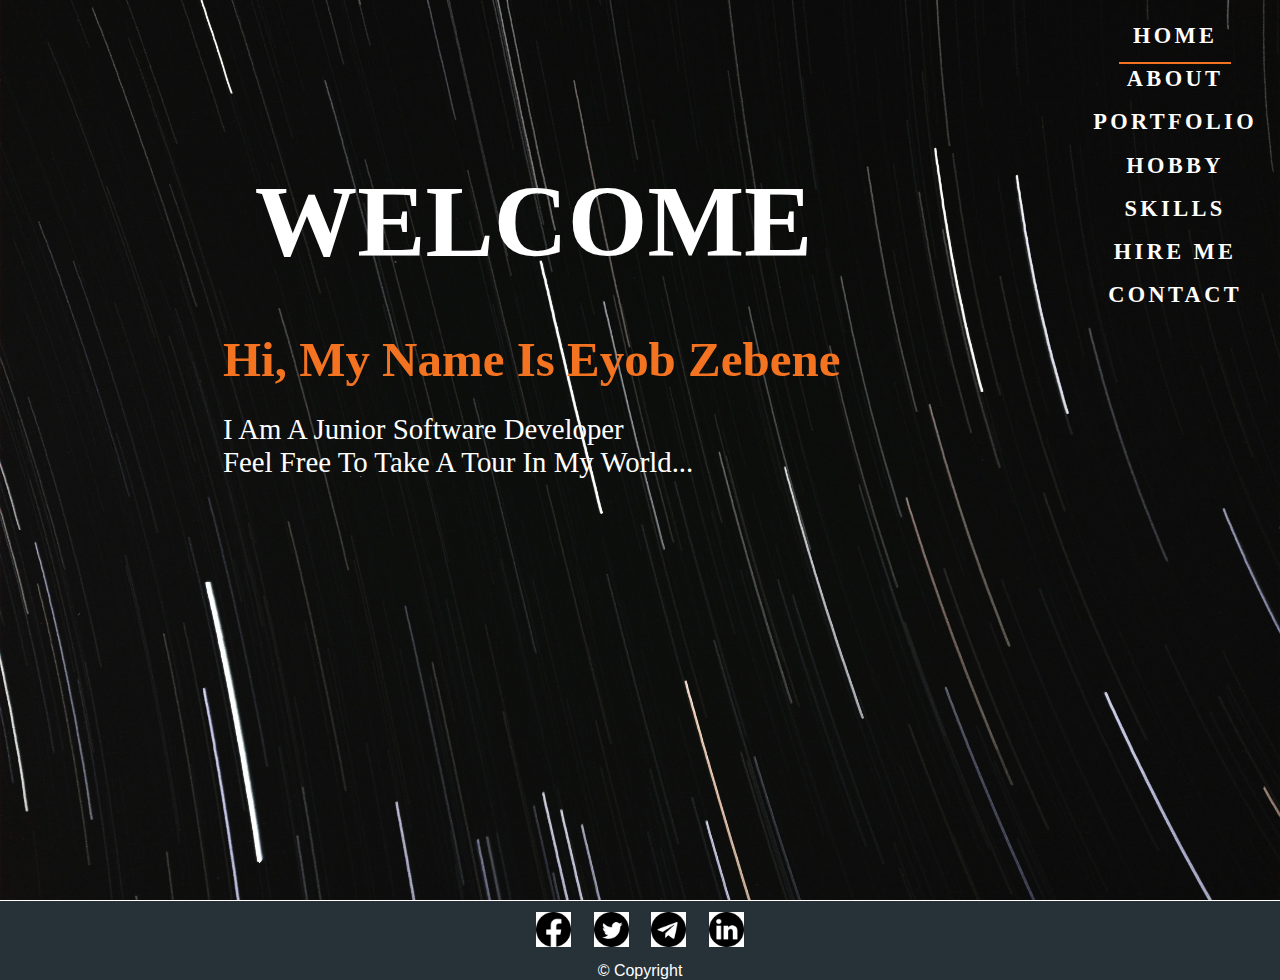
<file: index.html>
<!DOCTYPE html>
<html lang="en">
<head>
    <meta charset="UTF-8">
    <meta http-equiv="X-UA-Compatible" content="IE=edge">
    <meta name="viewport" content="width=device-width, initial-scale=1.0">
    <title>personal portfolio</title>
    <link rel="stylesheet" href="styles/style.css">
    <link rel="stylesheet" href="styles/index.css">
</head>
<body>
    <div class="content-wrapper">
        <header class="header">
            <nav>
                <ul class="nav_ul">
                    <li class="ul_list"><a class="ul_list_a ul_list_a--special" href="">Home</a></li>
                    <li class="ul_list"><a class="ul_list_a" href="html/about.html">About</a></li>
                    <li class="ul_list""><a class="ul_list_a" href="html/portfolio.html">Portfolio</a></li>
                    <li class="ul_list""><a class="ul_list_a" href="html/hobby.html">Hobby</a></li>
                    <li class="ul_list""><a class="ul_list_a" href="html/skills.html">Skills</a></li>
                    <li class="ul_list""><a class="ul_list_a" href="html/hireme.html">Hire Me</a></li>
                    <li class="ul_list""><a class="ul_list_a" href="html/contact.html">Contact</a></li>
                </ul>
            </nav>
        </header>
            <main class="main-index">
                <section class="main_section">
                    <h1 class="main-heading" data-text="Welcome...">
                        Welcome 
                    </h1>
                    <p class="section_p">
                        <span class="section_span">Hi, my name is Eyob Zebene</span>
                        <br>
                        I am a junior software developer <br>
                        feel free to take a tour in my world...
                    </p>
                </section>
            </main>
        </div>
        <footer class="footer">
            <ul class="footer__list">
                <li class="footer__list_item"><a class="footer-link" href="https://www.facebook.com/eyoba29/" target="_blank"><img class="footer-icon" src="images/facebook.png" alt="got to facebook profile" /> </a></li>
                <li class="footer__list_item"><a class="footer-link" href="https://twitter.com/ZebeneEyob" target="_blank"><img class="footer-icon" src="images/twitter.png" alt="got to twitter profile" /></a></li>
                <li class="footer__list_item"><a class="footer-link" href="https://t.me/Nzret12" target="_blank"><img class="footer-icon" src="images/telegram.png" alt="got to telegram profile" /></i> </a></li>
                <li class="footer__list_item"><a class="footer-link" href="https://www.linkedin.com/in/eyob-zebene-b8359b21a/" target="_blank"> <img class="footer-icon" src="images/linkedin.png" alt="got to linkedin profile" /></i></a></li>
            </ul>
            <p class="copyright"> &copy; Copyright</p>
        </footer>
        </footer>
    </div>
</body>
</html>
</file>
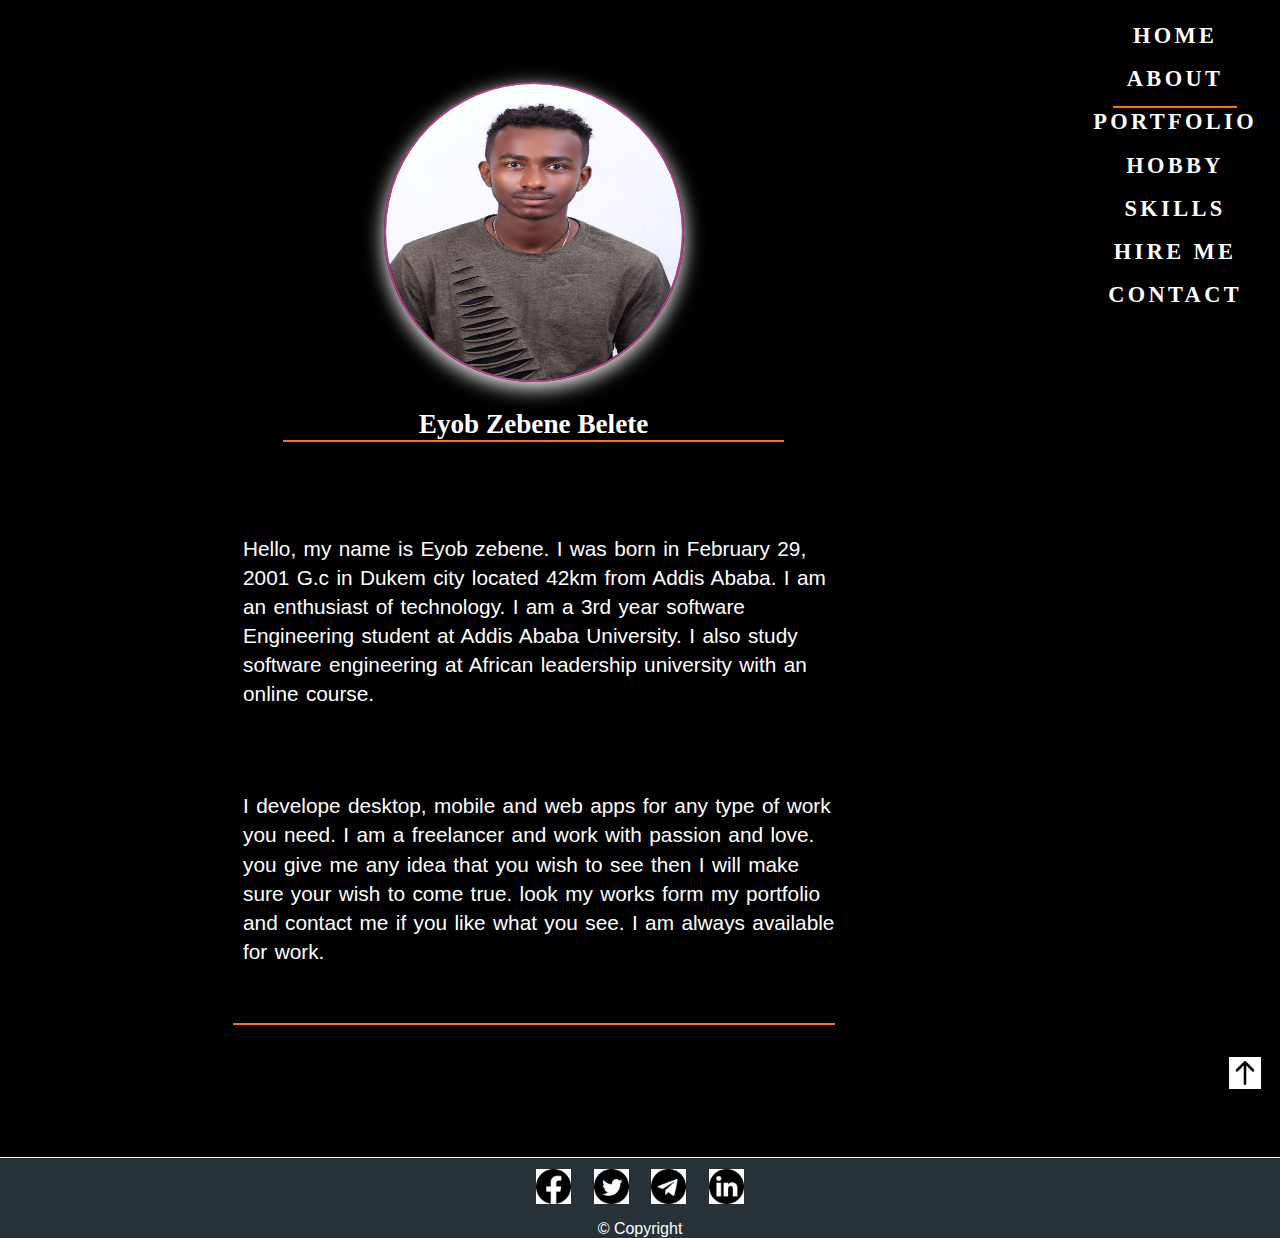
<file: html/about.html>
<!DOCTYPE html>
<html lang="en">
<head>
    <meta charset="UTF-8">
    <meta http-equiv="X-UA-Compatible" content="IE=edge">
    <meta name="viewport" content="width=device-width, initial-scale=1.0">
    <title>personal portfolio</title>
    <link rel="stylesheet" type="text/css" href="../styles/style.css">
    <link rel="stylesheet" href="..\styles\about.css">
</head>
<body>
    <div class="content-wrapper">
        <header class="header" id="header">
            <nav>
                <ul class="nav_ul">
                    <li class="ul_list"><a class="ul_list_a" href="../index.html">Home</a></li>
                    <li class="ul_list"><a class="ul_list_a ul_list_a--special" href="">About</a></li>
                    <li class="ul_list""><a class="ul_list_a" href="portfolio.html">Portfolio</a></li>
                    <li class="ul_list""><a class="ul_list_a" href="hobby.html">Hobby</a></li>
                    <li class="ul_list""><a class="ul_list_a" href="skills.html">Skills</a></li>
                    <li class="ul_list""><a class="ul_list_a" href="hireme.html">Hire Me</a></li>
                    <li class="ul_list""><a class="ul_list_a" href="contact.html">Contact</a></li>
                </ul>
            </nav>
        </header>
            <main class="main">
                <section class="section">
                    <figure class="picture">
                        <img class="picture_img" src="..\images/pic.JPG" alt="profile photo">
                        <figure-caption class="figure-caption"> Eyob Zebene Belete </figure-caption>
                    </figure> 
                </section>
                <article class="article_">
                    <p class="article__p">
                    Hello, my name is Eyob zebene. I was born in February 29, 2001 G.c in Dukem city located 42km from Addis Ababa.
                    I am an enthusiast of technology. I am a 3rd year software Engineering student at Addis Ababa University. I also study 
                    software engineering at African leadership university with an online course. 
                    </p>
                    <p class="article__p">
                        I develope desktop, mobile and web apps for any type of work you need. I am a freelancer and work with passion and love.
                        you give me any idea that you wish to see then I will make sure your wish to come true. look my works form my portfolio 
                        and contact me if you like what you see. I am always available for work. 
                    </p>
                </article>
            </main>
        </div>
        <div class="arrow"><a href="#header"><img src="../images/up.png" alt="up arrow"></a></div>
        <footer class="footer">
            <ul class="footer__list">
                <li class="footer__list_item"><a class="footer-link" href="https://www.facebook.com/eyoba29/" target="_blank"><img class="footer-icon" src="../images/facebook.png" alt="got to facebook profile" /> </a></li>
                <li class="footer__list_item"><a class="footer-link" href="https://twitter.com/ZebeneEyob" target="_blank"><img class="footer-icon" src="../images/twitter.png" alt="got to twitter profile" /></a></li>
                <li class="footer__list_item"><a class="footer-link" href="https://t.me/Nzret12" target="_blank"><img class="footer-icon" src="../images/telegram.png" alt="got to telegram profile" /></i> </a></li>
                <li class="footer__list_item"><a class="footer-link" href="https://www.linkedin.com/in/eyob-zebene-b8359b21a/" target="_blank"> <img class="footer-icon" src="../images/linkedin.png" alt="got to linkedin profile" /></i></a></li>
            </ul>
            <p class="copyright"> &copy; Copyright</p>
        </footer>
</body>
</html>
</file>
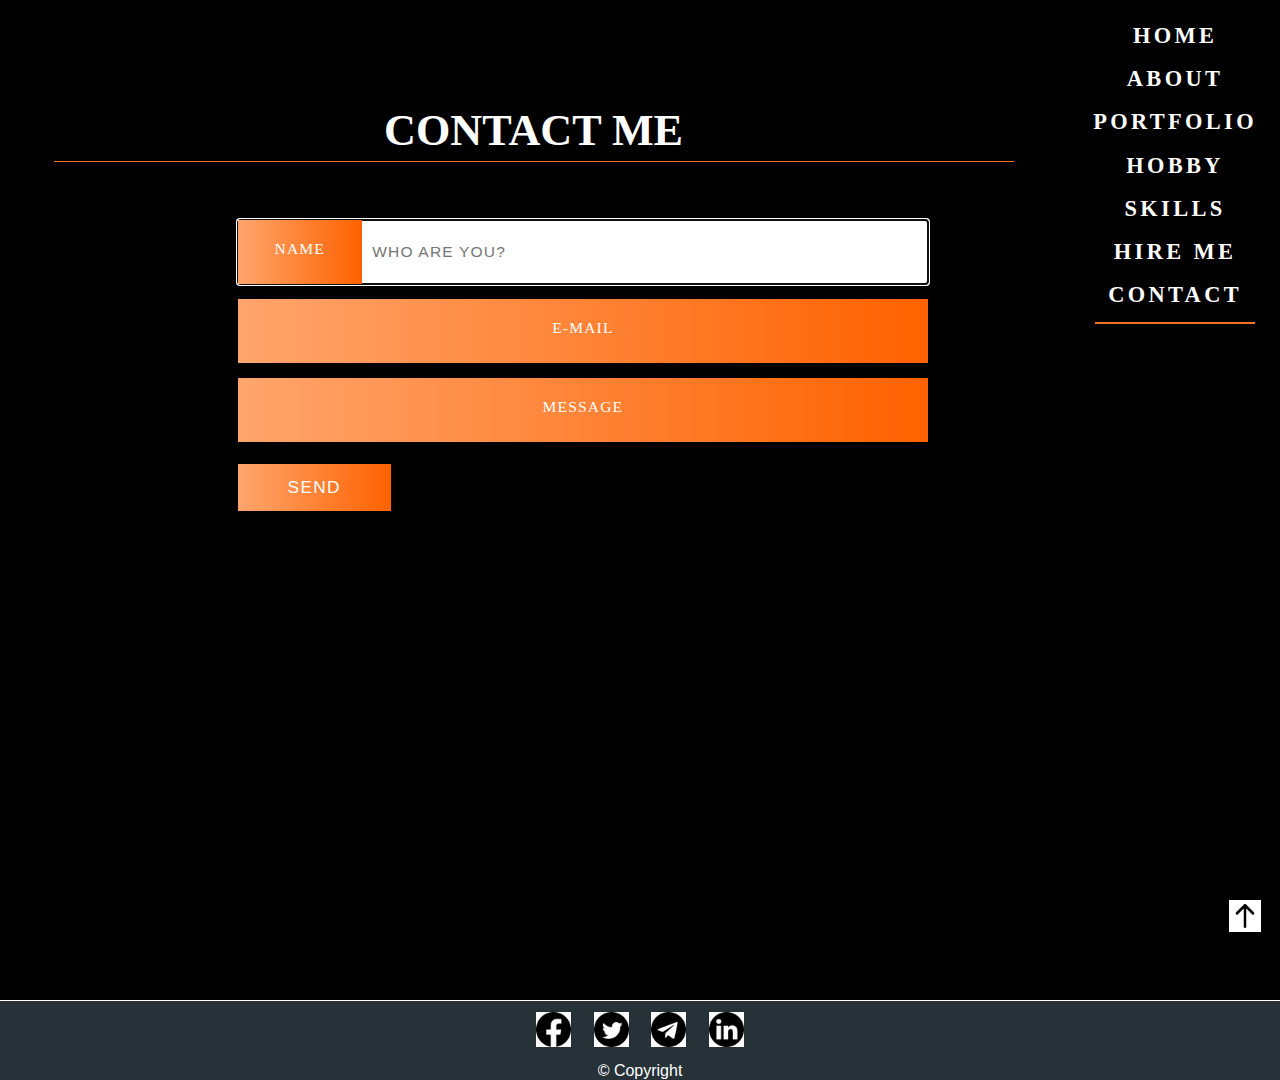
<file: html/contact.html>
<!DOCTYPE html>
<html lang="en">
<head>
    <meta charset="UTF-8">
    <meta http-equiv="X-UA-Compatible" content="IE=edge">
    <meta name="viewport" content="width=device-width, initial-scale=1.0">
    <title>personal portfolio</title>
    <link rel="stylesheet" type="text/css" href="../styles/style.css">
    <link rel="stylesheet" href="..\styles\contact.css">
</head>
<body>
      <div class="content-wrapper">
        <header class="header" id="header">
            <nav>
                <ul class="nav_ul">
                    <li class="ul_list"><a class="ul_list_a" href="../index.html">Home</a></li>
                    <li class="ul_list"><a class="ul_list_a" href="about.html">About</a></li>
                    <li class="ul_list""><a class="ul_list_a" href="portfolio.html">Portfolio</a></li>
                    <li class="ul_list""><a class="ul_list_a" href="hobby.html">Hobby</a></li>
                    <li class="ul_list""><a class="ul_list_a" href="skills.html">Skills</a></li>
                    <li class="ul_list""><a class="ul_list_a" href="hireme.html">Hire Me</a></li>
                    <li class="ul_list""><a class="ul_list_a ul_list_a--special" href="">Contact</a></li>
                </ul>
            </nav>
        </header>
        <main class="contact-main">
            <h1 class="heading">Contact me</h1>
            <div class="container">
              <form action="#" method="post" class="form">
                <div class="field">
                  <input type="text" id="name" name="name" placeholder="Who are you?" autofocus/>
                  <label for="name" class="form_label">Name</label>
                </div>
                <div class="field">
                  <input type="text" id="email" name="email" placeholder="name@domain.tld" />
                  <label for="email">E-Mail</label>
                </div>
                <div class="field">
                  <textarea class="form_message" id="msg" rows="4" name="msg" placeholder="Your message..."></textarea>
                  <label for="msg">Message</label>
                </div>
                <input class="button" type="submit" value="Send" />
              </form>
            </div>
        </main>
      </div>
      <div class="arrow"><a href="#header"><img src="../images/up.png" alt="go to the top of the page"></a></div>
      <footer class="footer">
        <ul class="footer__list">
            <li class="footer__list_item"><a class="footer-link" href="https://www.facebook.com/eyoba29/" target="_blank"><img class="footer-icon" src="../images/facebook.png" alt="got to facebook profile" /> </a></li>
            <li class="footer__list_item"><a class="footer-link" href="https://twitter.com/ZebeneEyob" target="_blank"><img class="footer-icon" src="../images/twitter.png" alt="got to twitter profile" /></a></li>
            <li class="footer__list_item"><a class="footer-link" href="https://t.me/Nzret12" target="_blank"><img class="footer-icon" src="../images/telegram.png" alt="got to telegram profile" /></i> </a></li>
            <li class="footer__list_item"><a class="footer-link" href="https://www.linkedin.com/in/eyob-zebene-b8359b21a/" target="_blank"> <img class="footer-icon" src="../images/linkedin.png" alt="got to linkedin profile" /></i></a></li>
        </ul>
        <p class="copyright"> &copy; Copyright</p>
    </footer>
</body>
</html>
</file>
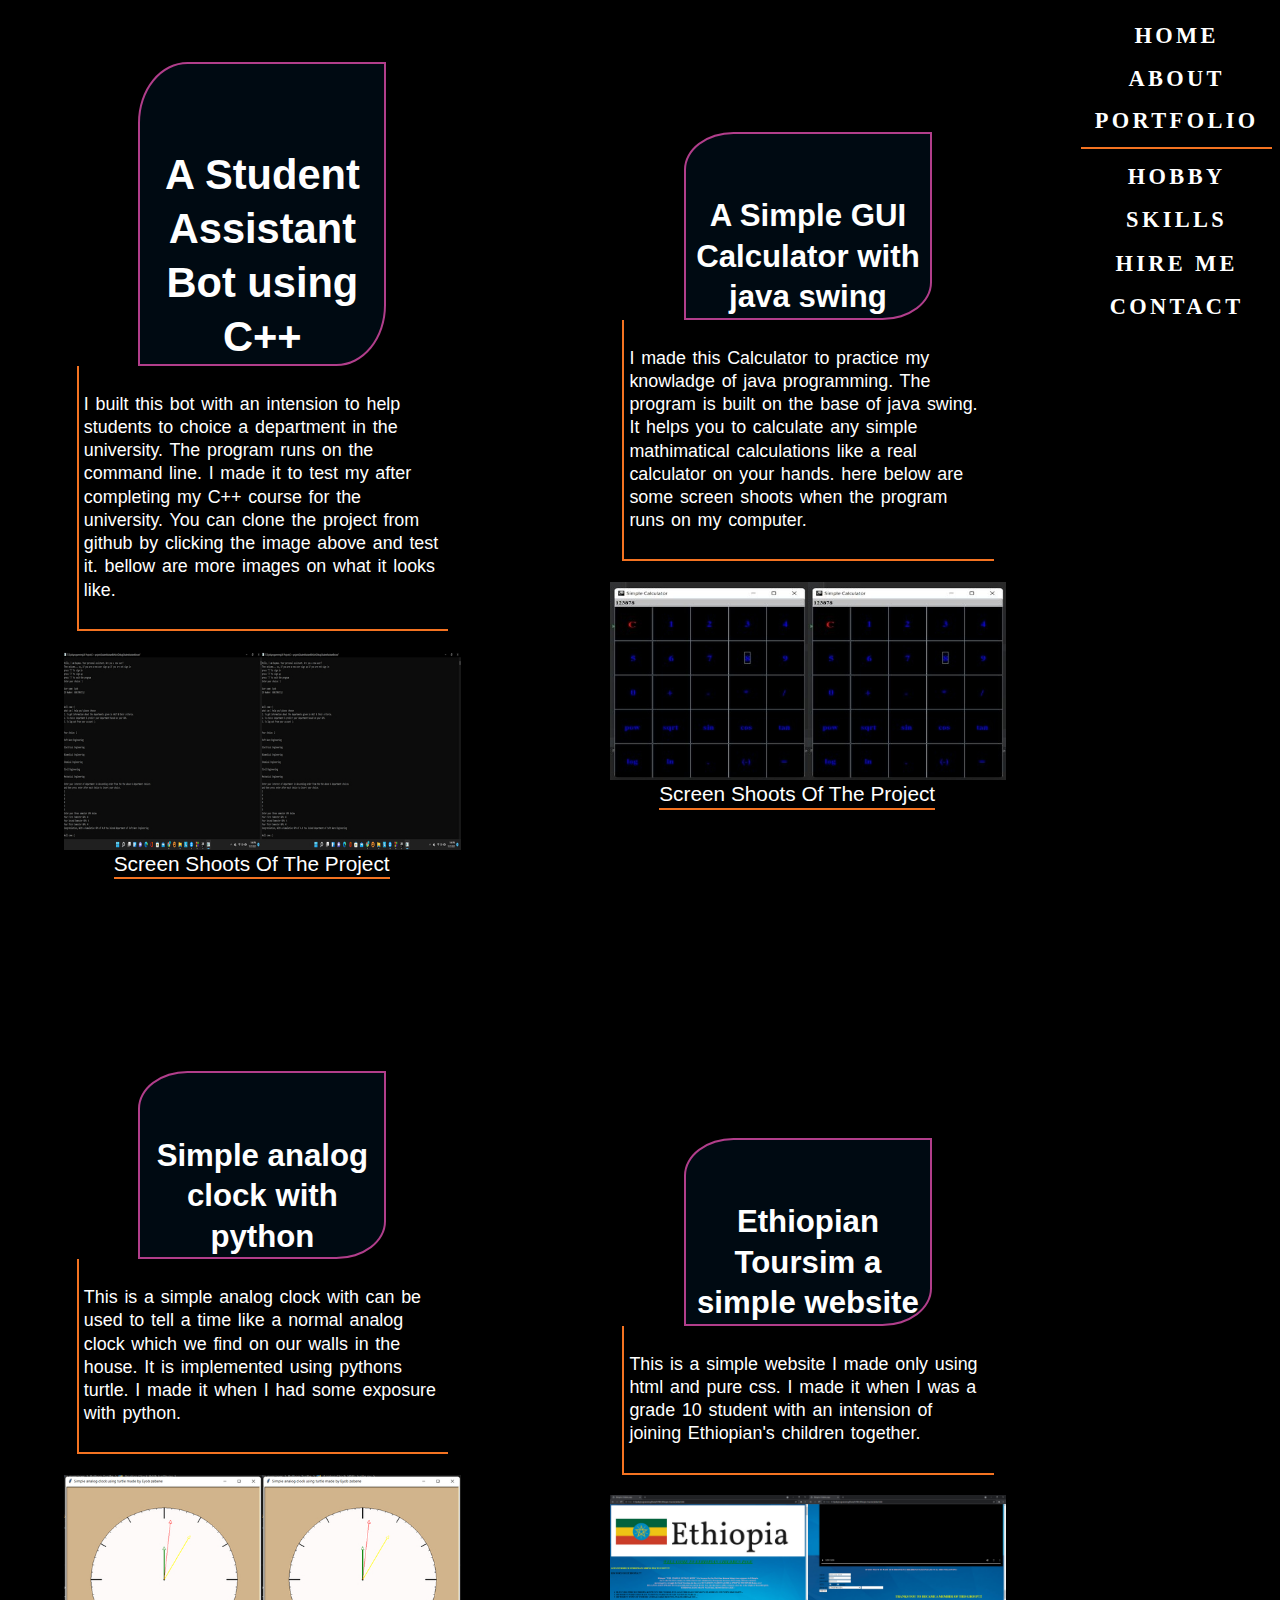
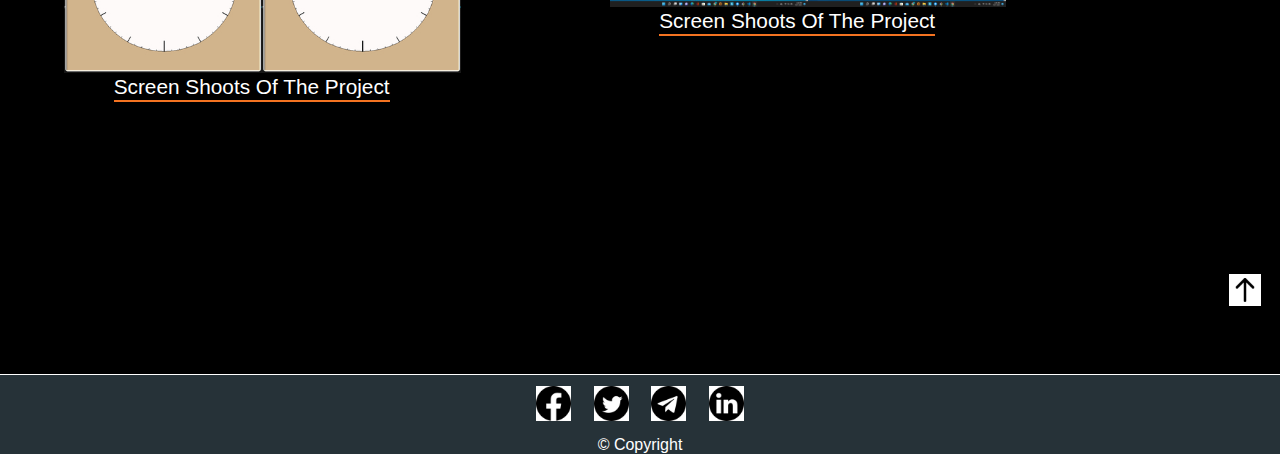
<file: html/portfolio.html>
<!DOCTYPE html>
<html lang="en">
<head>
    <meta charset="UTF-8">
    <meta http-equiv="X-UA-Compatible" content="IE=edge">
    <meta name="viewport" content="width=device-width, initial-scale=1.0">
    <title>personal portfolio</title>
    <link rel="stylesheet" type="text/css" href="../styles/style.css">
    <link rel="stylesheet" href="..\styles\portfolio.css">
</head>
<body>
    <div class="content-wrapper">
        <header class="header" id="header">
            <nav>
                <ul class="nav_ul">
                    <li class="ul_list ul_list--special"><a class="ul_list_a" href="../index.html">Home</a></li>
                    <li class="ul_list"><a class="ul_list_a" href="about.html">About</a></li>
                    <li class="ul_list--special"><a class="ul_list_a ul_list_a--special" href="">Portfolio</a></li>
                    <li class="ul_list""><a class="ul_list_a" href="hobby.html">Hobby</a></li>
                    <li class="ul_list""><a class="ul_list_a" href="skills.html">Skills</a></li>
                    <li class="ul_list""><a class="ul_list_a" href="hireme.html">Hire Me</a></li>
                    <li class="ul_list""><a class="ul_list_a" href="contact.html">Contact</a></li>
                </ul>
            </nav>
        </header>
            <main class="main">
                <section class="section section_1">
                    <div class="projects">
                        <h1><a class="projects_a" href="https://github.com/Eyob14/Students-Assistant-Bot" target="_blank">A Student Assistant Bot using C++</a></h1>
                    </div>
                    <p class="project_p">
                        I built this bot with an intension to help students to choice a department in the university.
                        The program runs on the command line. I made it to test my after completing my C++ course for 
                        the university. You can clone the project from github by clicking the image above and test it.
                        bellow are more images on what it looks like.
                    </p>
                    <figure class="figure">
                        <div class="images">
                            <img class="screen-shoots" src="../images/boot.jpg" alt="screen shoots for the project">
                            <img class="screen-shoots" src="../images/boot.jpg" alt="more screen shoots of the project">
                        </div>
                        <figcaption class="figure_caption">Screen shoots of the project</figcaption>
                    </figure>
                </section>
                <section class="section section_2">
                    <div class="projects">
                        <h2><a class="projects_a" href="https://github.com/Eyob14/Simple-Calculator-">A Simple GUI Calculator with java swing</a></h2>
                    </div>
                    <p class="project_p">
                        I made this Calculator to practice my knowladge of java programming. The program is built on the base of java
                        swing. It helps you to calculate any simple mathimatical calculations like a real calculator on your hands.
                        here below are some screen shoots when the program runs on my computer.
                    </p>
                    <figure class="figure">
                        <div class="images">
                            <img class="screen-shoots" src="../images/calc.jpg" alt="screen shoots when it runs">
                            <img class="screen-shoots" src="../images/calc.jpg" alt="more screen shoots when it run">
                        </div>
                        <figcaption class="figure_caption">Screen shoots of the project</figcaption>
                    </figure>
                </section>
                <section class="section section_3">
                    <div class="projects">
                        <h2> <a class="projects_a" href="https://github.com/Eyob14/Analog-clock-with-turtle">Simple analog clock with python</a></h2>
                    </div>
                    <p class="project_p">
                        This is a simple analog clock with can be used to tell a time like a normal analog clock which we find on 
                        our walls in the house. It is implemented using pythons turtle. I made it when I had some exposure with 
                        python.                
                    </p>
                    <figure class="figure">
                        <div class="images">
                            <img class="screen-shoots" src="../images/python.jpg" alt="screen shoots of the clock project">
                            <img class="screen-shoots" src="../images/python.jpg" alt="more screen shoots of the clock project">
                        </div>
                        <figcaption class="figure_caption">Screen shoots of the project</figcaption>
                    </figure>
                </section>
                <section class="section section_4">
                    <div class="projects">
                        <h2 class="projects_h2"><a class="projects_a" href="https://github.com/Eyob14/Ethiopia-Toursim">Ethiopian Toursim a simple website</a></h2>
                    </div>
                    <p class="project_p">
                        This is a simple website I made only using html and pure css. I made it when I was a grade 10 student
                        with an intension of joining Ethiopian's children together.           
                    </p>
                    <figure class="figure">
                        <div class="images">
                            <img class="screen-shoots" src="../images/test1.png" alt="screen shoots of the page">
                            <img class="screen-shoots" src="../images/test2.png" alt="more screen shoots of the page">
                        </div>
                        <figcaption class="figure_caption">Screen shoots of the project</figcaption>
                    </figure>
                </section>
            </main>
        </div>
        <div class="arrow"><a href="#header"><img src="../images/up.png" alt="go to the top of the page"></a></div>
        <footer class="footer">
            <ul class="footer__list">
                <li class="footer__list_item"><a class="footer-link" href="https://www.facebook.com/eyoba29/" target="_blank"><img class="footer-icon" src="../images/facebook.png" alt="got to facebook profile" /> </a></li>
                <li class="footer__list_item"><a class="footer-link" href="https://twitter.com/ZebeneEyob" target="_blank"><img class="footer-icon" src="../images/twitter.png" alt="got to twitter profile" /></a></li>
                <li class="footer__list_item"><a class="footer-link" href="https://t.me/Nzret12" target="_blank"><img class="footer-icon" src="../images/telegram.png" alt="got to telegram profile" /></i> </a></li>
                <li class="footer__list_item"><a class="footer-link" href="https://www.linkedin.com/in/eyob-zebene-b8359b21a/" target="_blank"> <img class="footer-icon" src="../images/linkedin.png" alt="got to linkedin profile" /></i></a></li>
            </ul>
            <p class="copyright"> &copy; Copyright</p>
        </footer>
</body>
</html>
</file>
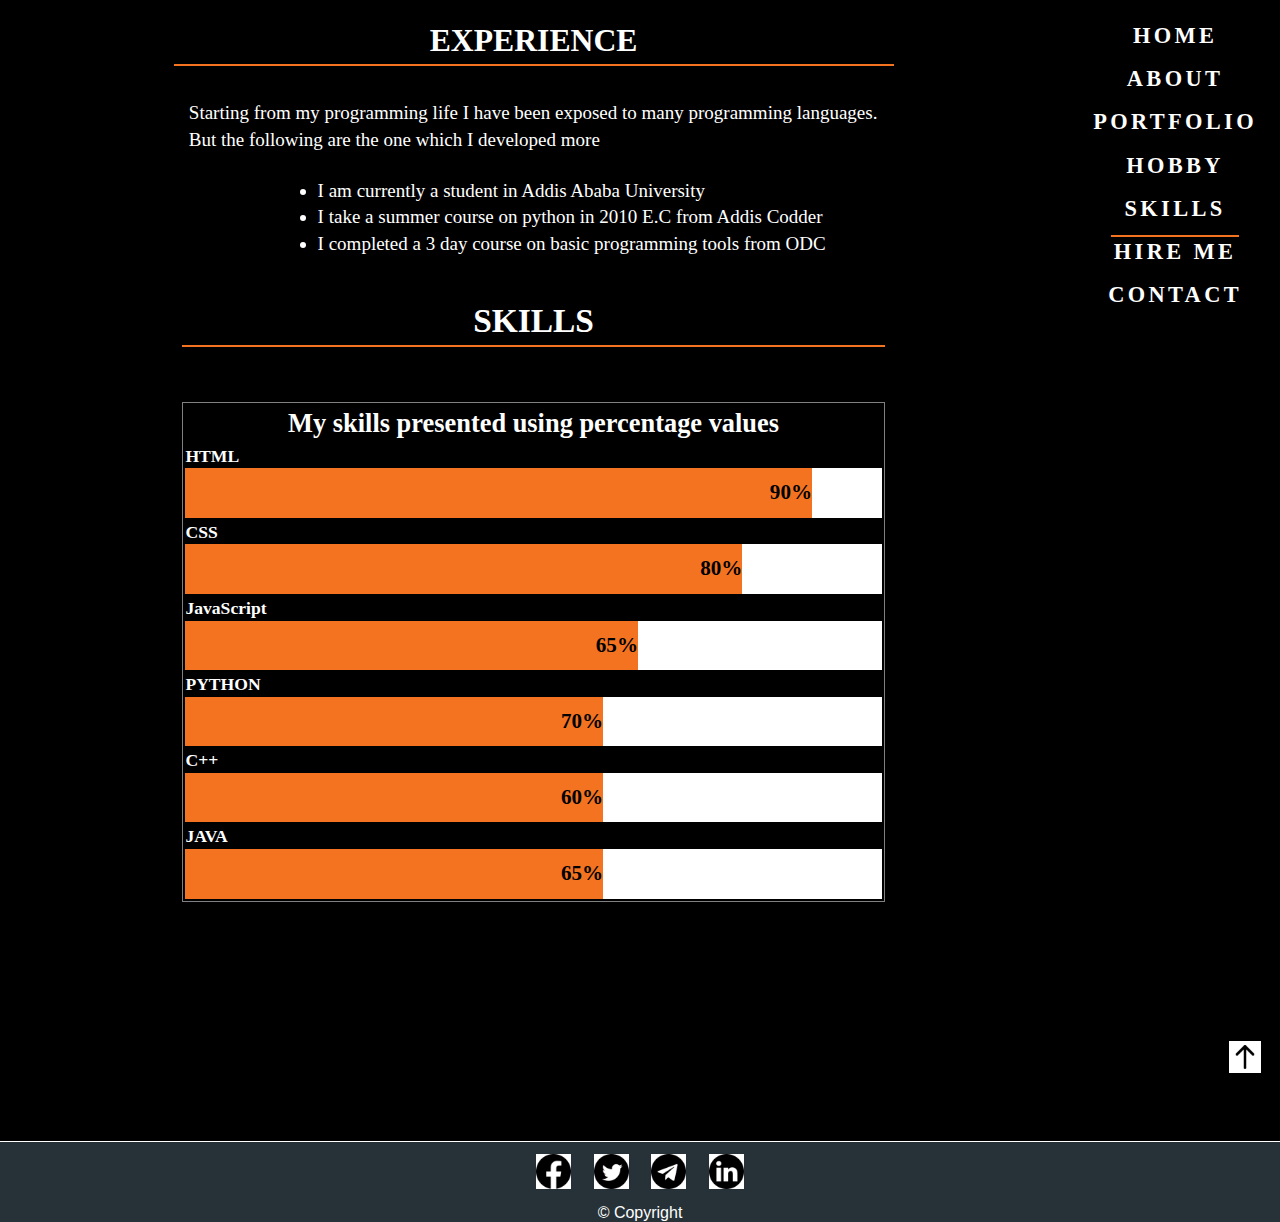
<file: html/skills.html>
<!DOCTYPE html>
<html lang="en">
    <head>
        <meta charset="UTF-8">
        <meta http-equiv="X-UA-Compatible" content="IE=edge">
        <meta name="viewport" content="width=device-width, initial-scale=1.0">
        <title>personal portfolio</title>
        <link rel="stylesheet" type="text/css" href="../styles/style.css">
        <link rel="stylesheet" href="..\styles\skills.css">
    </head>
    <div class="content-wrapper">
        <header class="header" id="header">
            <nav>
                <ul class="nav_ul">
                    <li class="ul_list ul_list--special"><a class="ul_list_a" href="../index.html">Home</a></li>
                    <li class="ul_list"><a class="ul_list_a" href="about.html">About</a></li>
                    <li class="ul_list""><a class="ul_list_a" href="portfolio.html">Portfolio</a></li>
                    <li class="ul_list""><a class="ul_list_a" href="hobby.html">Hobby</a></li>
                    <li class="ul_list""><a class="ul_list_a ul_list_a--special" href="skills.html">Skills</a></li>
                    <li class="ul_list""><a class="ul_list_a" href="hireme.html">Hire Me</a></li>
                    <li class="ul_list""><a class="ul_list_a" href="contact.html">Contact</a></li>
                </ul>
            </nav>
        </header>
            <main class="main-skill">
                <section class="experience">
                    <h1 class="experience__h1">Experience</h1>
                    <p class="experience__p">
                        Starting from my programming life I have been exposed to many programming languages. But the following are
                        the one which I developed more
                    </p>
                    <ul class="list">
                        <li>I am currently a student in Addis Ababa University</li>
                        <li>I take a summer course on python in 2010 E.C from Addis Codder</li>
                        <li>I completed a 3 day course on basic programming tools from ODC</li>
                    </ul>
                </section>
                <section class="skills-section">
                    <h1 class="skills__h1">Skills</h1><br>
                    <table class="skills__table">
                        <tr>
                            <th class="table-header">
                                My skills presented using percentage values
                            </th>
                        </tr>

                        <tr>
                            <td>
                                HTML
                                <div class="table__container">
                                    <div class="skills html">90%</div>
                                  </div>
                            </td>
                        </tr>
                        <tr>
                            <td>
                                CSS
                                <div class="table__container">
                                      <div class="skills css">80%</div>
                                </div>
                            </td>
                        </tr>
                        <tr>
                            <td>
                                JavaScript
                                <div class="table__container">
                                      <div class="skills js">65%</div>
                                </div>
                            </td>
                        </tr>
                        <tr>
                            <td>
                                PYTHON
                                <div class="table__container">
                                    <div class="skills python">70%</div>
                                  </div>
                            </td>
                        </tr>
                        <tr>
                            <td>
                                C++
                                <div class="table__container">
                                    <div class="skills cpp">60%</div>
                                  </div>
                            </td>
                        </tr>
                        <tr>
                            <td>
                                JAVA
                                <div class="table__container">
                                    <div class="skills java">65%</div>
                                  </div>
                            </td>
                        </tr>
                        </table>
                </section>
            </main>
        </div>
        <div class="arrow"><a href="#header"><img src="../images/up.png" alt="go to the top of the page"></a></div>
        <footer class="footer">
            <ul class="footer__list">
                <li class="footer__list_item"><a class="footer-link" href="https://www.facebook.com/eyoba29/" target="_blank"><img class="footer-icon" src="../images/facebook.png" alt="got to facebook profile" /> </a></li>
                <li class="footer__list_item"><a class="footer-link" href="https://twitter.com/ZebeneEyob" target="_blank"><img class="footer-icon" src="../images/twitter.png" alt="got to twitter profile" /></a></li>
                <li class="footer__list_item"><a class="footer-link" href="https://t.me/Nzret12" target="_blank"><img class="footer-icon" src="../images/telegram.png" alt="got to telegram profile" /></i> </a></li>
                <li class="footer__list_item"><a class="footer-link" href="https://www.linkedin.com/in/eyob-zebene-b8359b21a/" target="_blank"> <img class="footer-icon" src="../images/linkedin.png" alt="got to linkedin profile" /></i></a></li>
            </ul>
            <p class="copyright"> &copy; Copyright</p>
        </footer>
</body>
</html>
</file>
<file: styles/style.css>
* {
    margin: 0;
    padding: 0;
    box-sizing: border-box;
}
body {
    font-family: Verdana, Geneva, Tahoma, sans-serif;
    width: 100%;
    min-height: 100vh;
    background-color: #000;
    color: #ffffff;
    overflow-x: hidden;

}
img {
    display: block;
    width: 100%;
    height: auto;
}

.content-wrapper {
    width: 100%;
    min-height: 100vh;
    height: auto;
    display: flex;
    flex-direction: column;
    font-family: "open sans", h;
}

/* ################################################### */
/* ############################# footer ############## */
/* ################################################### */
.footer {
    width: 100%;
    height: auto;
    background-color: #263238;
    border-top: 1px solid #fff;
}
.footer__list {
    list-style-type: none;
    display: flex;
    width: 100%;
    padding: 0;
    margin: 0;
    justify-content: center;
    align-content: center;
}
.footer__list_item {
    display: inline;
    height: auto;
    padding: 0.7em;
}
.footer-icon {
    display: inline-block;
    max-width: 35px;
    text-align: center;
    background-color: #ffffff;
}
.copyright {
    text-align: center;
    font-size: 1em;
}
.footer-icon:hover {
    background-color: rgba(86, 86, 255, 0.76);

}

/* ################################################### */
/* ############################# header ############## */
/* ################################################### */

.header {
    width: 100%;
    height: auto;
}
.nav_ul {
    list-style-type: none;
    display: flex;
    flex-flow: column nowrap;
    justify-content: center;
    align-items: center;
    padding: 0.5em;
}
.ul_list {
    display: inline-block;
    flex: 1 1 0;
    height: 2.5em;
    text-align: center;
    margin: 0.1em;
}
.ul_list_a {
    display: inline-block;
    width: 100%;
    color: #fff;
    padding: 0.6em;
    text-decoration: none;
    text-align: center;
    font-size: 1.4em;
    letter-spacing: 0.15em;
    text-transform: uppercase;
    font-weight: bold;
}

.ul_list_a:hover,
.ul_list_a:focus {
    background-color: #F47321;
}
.ul_list_a--special {
    border-bottom: 2px solid #F47321;
}
/* ################################################### */
/* #######################for tablet ############## */
/* ################################################### */
@media only screen and (min-width: 670px) and  (max-width: 1023px) {

    .header {
        width: 100%;
        max-height: 25%;
        padding-top: 1em;
    }
    .nav_ul {
        list-style-type: none;
        display: flex;
        flex-flow: row nowrap;
        justify-content: center;
        align-items: center;
    }
    
    .ul_list {
        display: inline-block;
        flex: 1 1 0;
        height: 3em;
        text-align: center;
        margin-top: 0.5em;
        margin: 0.1em;
    }
    .ul_list_a {
        display: inline-block;
        width: 100%;
        padding: 0.4em;
        text-decoration: none;
        text-align: center;
        font-size: 1.1em;
        color: #fff;
        font-weight: bold;
        letter-spacing: 0.01em;
    }
}


/* ################################################### */
/* ############################# For Desktop ############## */
/* ################################################### */

@media only screen and (min-width: 1023px) {
    .content-wrapper {
        display: grid;
        grid-template-columns: 2fr fit-content(15%);
        gap: 3px;
        min-height: 100vh;
    }
    .header {
        grid-column: 2/3;
        grid-row: 1;
    }
    .main {
        grid-column: 1/2;
        min-width: 100%;
    }
}
</file>
<file: styles/index.css>
/* ################################################### */
/* ###################for mobile ########## */
/* ################################################### */
.content-wrapper {
    background-image: url(../images/back-2.jpg);
    background-position: center center;
    background-repeat: no-repeat;
    background-attachment: fixed; 
    background-size: cover; 
    background-color: #464646;
    -webkit-background-size:cover;
    -moz-background-size:cover;
    -o-background-size:cover;
    min-height: 100vh;
}
.main {
    width: 100%;
    height: 100%;
}
.main_section {
    width: 100%;
    padding: 0.5em 1em;
}

.main-heading {
    font-family: Cambria, Cochin, Georgia, Times, 'Times New Roman', serif;
    text-align: center;
    font-size: 3em;
    margin: 0.5em 0;
    text-transform: uppercase;
    color: #fff;
}
.section_p {
    font-size: 1.1em;
    text-transform: capitalize;
    width: 60%;
}
.section_span {
    font-family: Cambria, Cochin, Georgia, Times, 'Times New Roman', serif;
    display: inline-block;
    font-size: 1.2em;
    white-space: nowrap;
    font-weight: bold;
    margin-bottom: 1em;
    color: #F47321;

}

/* ################################################### */
/* #####################for tablet  ############## */
/* ################################################### */
@media only screen and (min-width: 670px) and  (max-width: 1023px) {
.main {
    width: 100%;
    height: 100%;
    display: flex;
    justify-content: center;
    align-items: center;
    padding: 2em 0.5em 3em;
}
.section {
    width: 100%;
    flex: 1 1 0;
}
.main-heading {
    position: relative;
    font-size: 6em;
    color: #000a12;
    -webkit-text-stroke: 0.3vw #383d52;
    text-transform: uppercase;
    text-align: center;
    vertical-align: middle;
}

.main-heading::before {
    content: attr(data-text);
    position: absolute;
    color: #fff;
    -webkit-text-stroke: 0 #252839; 
    overflow: hidden;
    text-align: center;
} 
.section_span {
    display: inline-block;
    margin-bottom: 0;
    font-size: 1.7em;
    margin-bottom: 0.5em;
    /* white-space: nowrap; */
}
.section_p {
    text-transform: capitalize;
    font-size: 1.7em;
    width: 60%;
    margin: auto;
}

}

/* ################################################### */
/* ############################# For Desktop ############## */
/* ################################################### */

@media only screen and (min-width: 1023px) {
    .wrapper__content {
        display: grid;
        grid-template-columns: 2fr fit-content(15%);
        gap: 3px;
        min-height: 100vh;
    }
    .header {
        grid-column: 2/3;
        grid-row: 1;
    }

.main {
    grid-column: 1/2;
    min-width: 100%;
    width: 100%;
    height: 100%;
    display: flex;
    justify-content: center;
    align-items: center;
    padding: 2em 0.5em 3em;
}
.main_section {
    width: 100%;
    flex: 1 1 0;
}
.main-heading {
    font-size: 6.4em;
    color: #ffffff;
    text-transform: uppercase;
    text-align: center;
    margin-top: 15%;
}
.section_span {
    display: inline-block;
    margin-bottom: 0;
    font-size: 1.7em;
    margin-bottom: 0.5em;
    white-space: nowrap;
}
.section_p {
    text-transform: capitalize;
    font-size: 1.8em;
    width: 60%;
    margin: auto;
}

}
</file>
